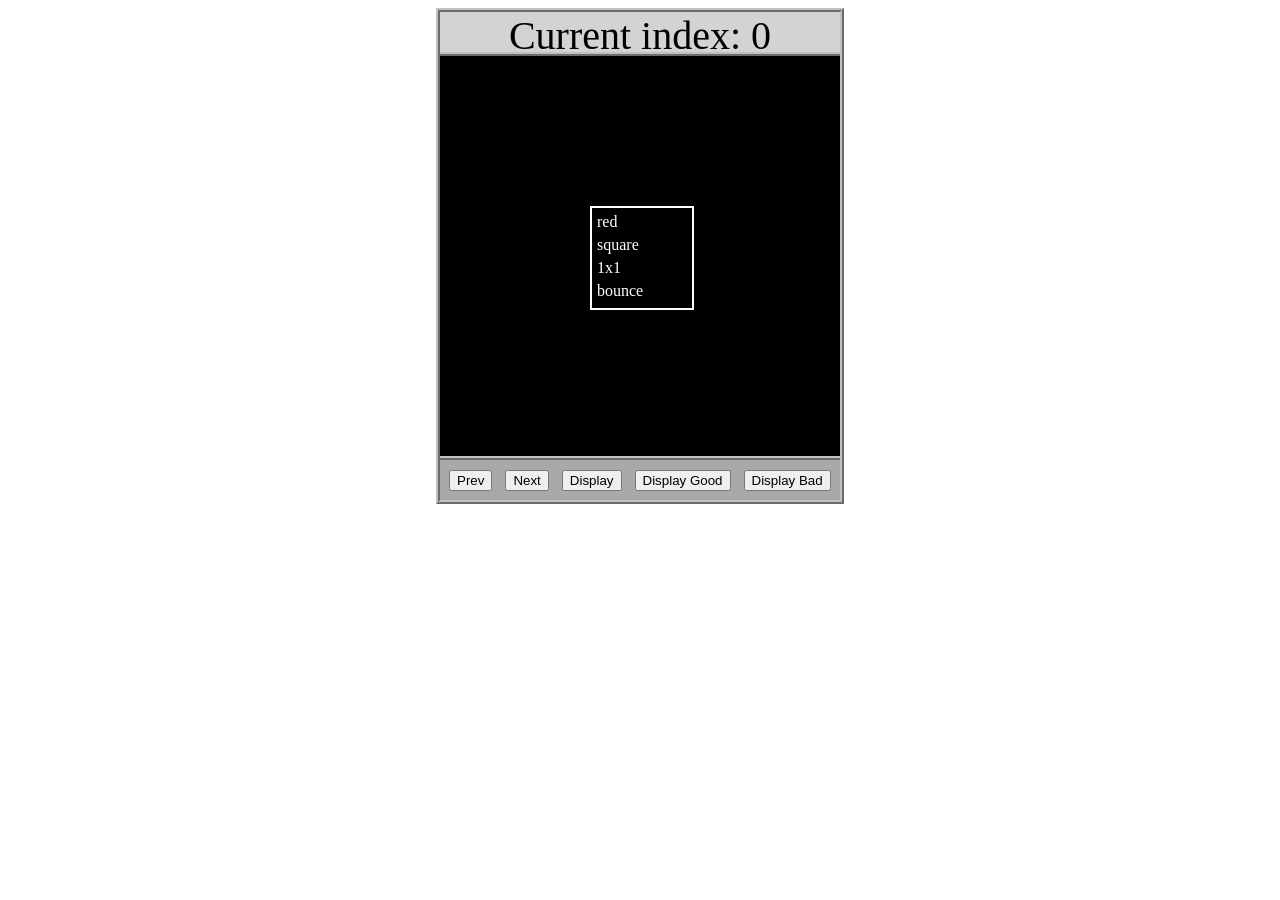
<file: asd-projects/data-shapes/index.html>
<!DOCTYPE html>
<html>
  <head>
    <meta charset="utf-8" />
    <meta name="viewport" content="width=device-width" />
    <title>Data Shapes</title>
    <link rel="stylesheet" href="index.css" />
    <script src="https://code.jquery.com/jquery-3.1.0.js"></script>
    <script src="index.js"></script>
  </head>
  <body>
    <div id="board">
      <div id="info-bar">Current index: 0</div>
      <div id="shape-container">
        <div id="shape"></div>
      </div>
      <div id="button-box">
        <button id="cycle-left">Prev</button>
        <button id="cycle-right">Next</button>
        <button id="execute1">Display</button>
        <button id="execute2">Display Good</button>
        <button id="execute3">Display Bad</button>
      </div>
    </div>
  </body>
</html>
</file>
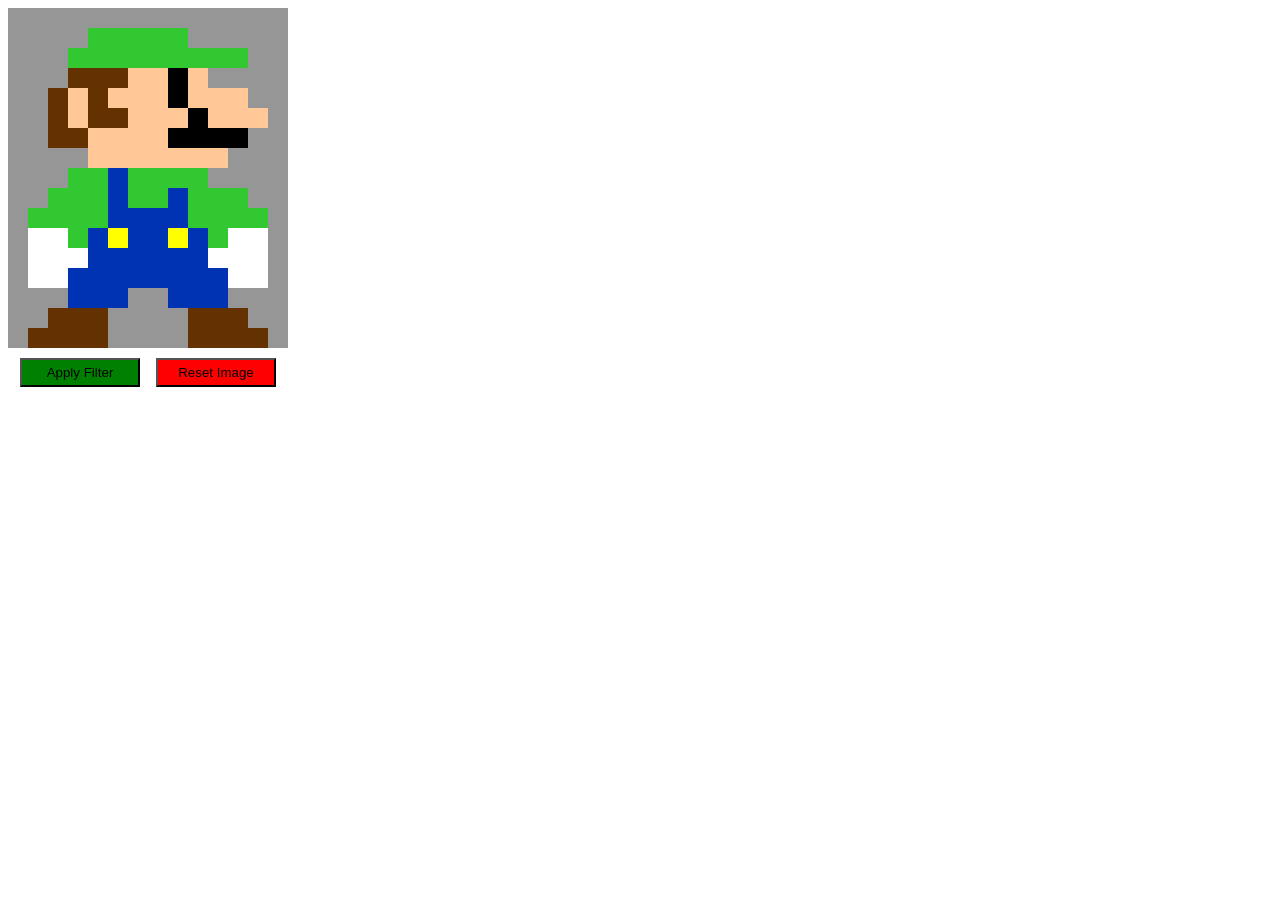
<file: asd-projects/image-filtering/index.html>
<!DOCTYPE html>
<html>
  <head>
    <script src="https://code.jquery.com/jquery-3.1.0.js"></script>
    <meta charset="utf-8" />
    <meta name="viewport" content="width=device-width" />
    <link rel="stylesheet" href="index.css" />
    <script src="image.js"></script>
    <script src="index.js"></script>
    <title>Image Filtering</title>
  </head>
  <body>
    <div id="display"></div>
    <div id="button-box">
      <button id="apply">Apply Filter</button>
      <button id="reset">Reset Image</button>
    </div>
  </body>
</html>
</file>
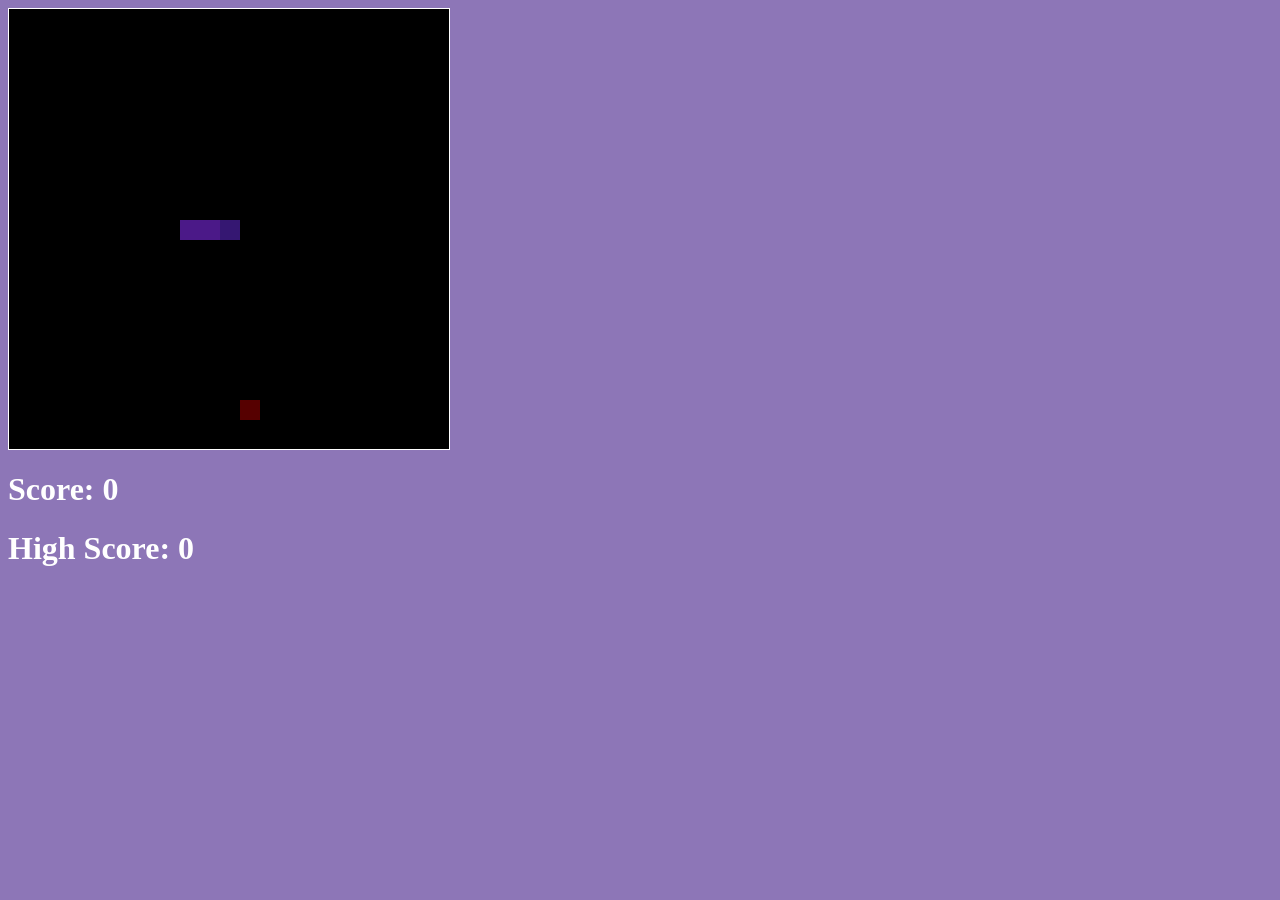
<file: asd-projects/snake/index.html>
<!DOCTYPE html>
<html>

<head>
<title>Snake</title>
<!--Link jQuery and CSS here-->
<link rel="stylesheet" type="text/css" href="index.css" />
<script src="jquery.min.js"></script>
</head>
<body>
<div id="board"></div>
<h1 id="score">Score: 0</h1>
<h1 id="highScore">High Score: 0</h1>
</body>
<!-- Link index.js here -->
<script src="index.js"></script>
</html>
</file>
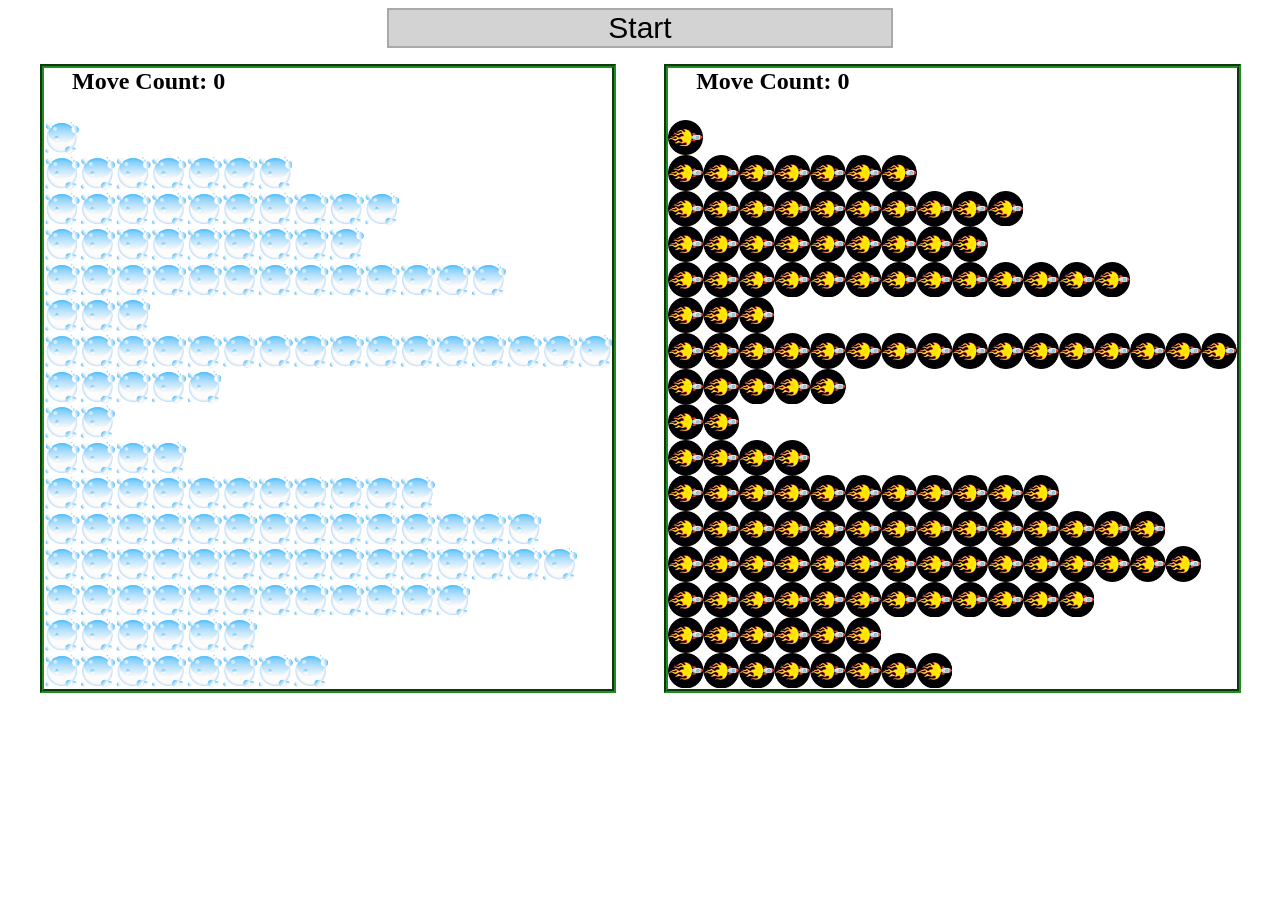
<file: asd-projects/sorting/index.html>
<!DOCTYPE html>
<html>
<head>
    <script src="https://code.jquery.com/jquery-3.1.0.js"></script>    
    <meta charset="utf-8">
    <meta name="viewport" content="width=device-width">
    <link rel="stylesheet" href="index.css">
    <script src="setup.js"></script>
    <script src="index.js"></script>
    <script src="run.js"></script>
    <title>Sorting</title>
</head>
<body>
    <div id="fullContainer">
        <div id="buttonContainer">
          <button id="goButton">Start</button>
        </div>
        <div id="sortContainer">
            <div class="subContainer" id="bubbleArea">
                <h2 id="bubbleCounter">Move Count: 0</h2>
                <div id="displayBubble">

                </div>
            </div>

            <div class="subContainer" id="quickArea">
                <h2 id="quickCounter">Move Count: 0</h2>
                <div id="displayQuick">

                </div>
            </div>
        </div>
    </div>
</body>
</html>
</file>
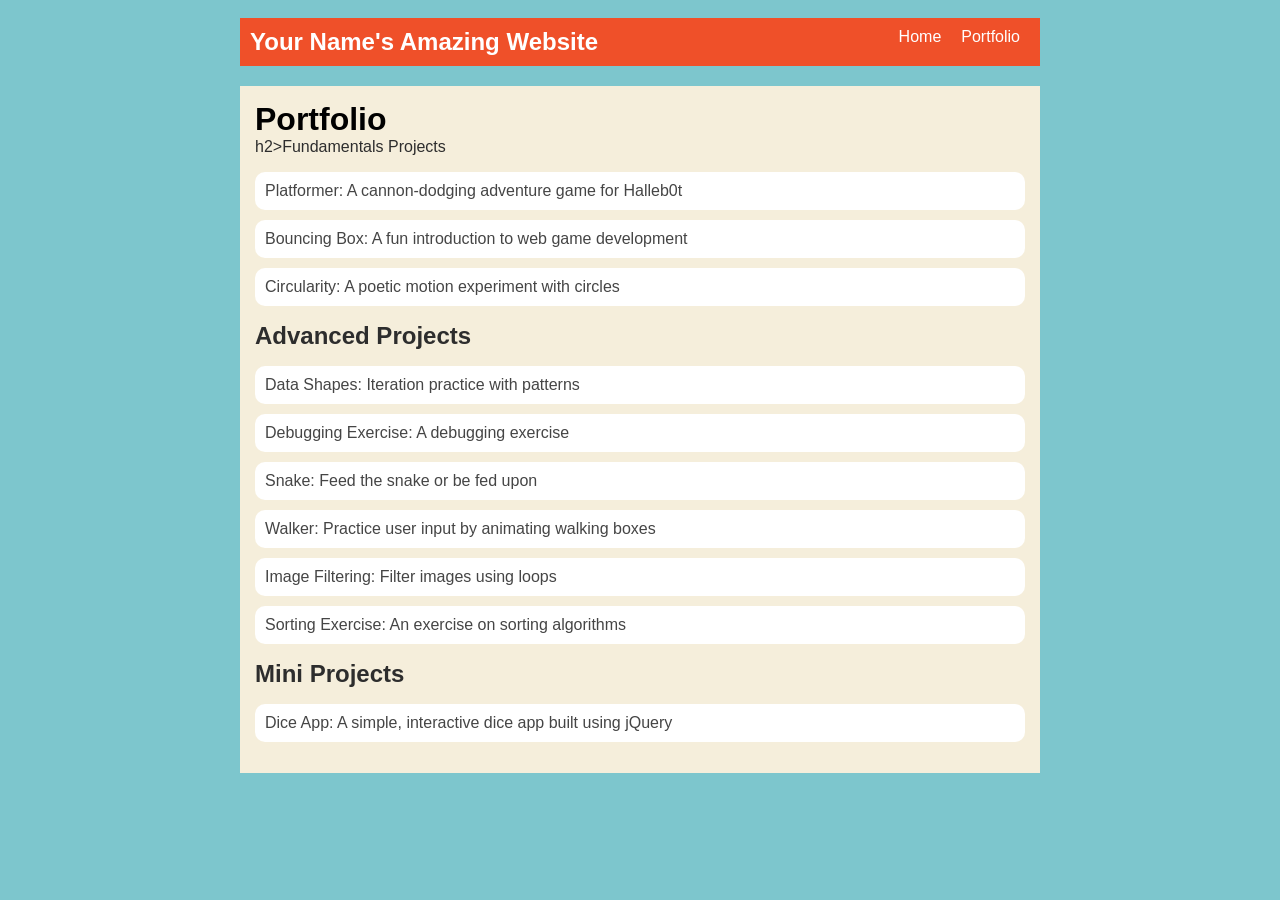
<file: portfolio.html>
<!DOCTYPE html>
<html>
  <head>
    <title>My Awesome Website</title>
        <link rel="stylesheet" href="style.css" />
  </head>
  </head>

  <body>
    <!-- All content goes here -->
    <div id="all-contents">
      <nav>
     <h1>Your Name's Amazing Website</h1>
     <ul id="nav-ul">
    <li class="nav-li">
      <a href="index.html">Home</a>
    </li>
    <li class="nav-li">
      <a href="portfolio.html">Portfolio</a>
    </li>
  </ul>
      </nav>
      <main>
         <div class="content">
    <h1>Portfolio</h1>
    h2>Fundamentals Projects</h2>
    <ul id="portfolio">
      <li>
  <a href="fsd-projects/platformer/">Platformer: A cannon-dodging adventure game for Halleb0t</a>
</li>
<li>
  <a href="fsd-projects/bouncing-box/">Bouncing Box: A fun introduction to web game development</a>
</li>
<li>
  <a href="fsd-projects/circularity/">Circularity: A poetic motion experiment with circles</a>
</li>
    </ul>
    <h2>Advanced Projects</h2>
<ul id ="portfolio">
    <li><a href="asd-projects/data-shapes"> Data Shapes: Iteration practice with patterns</a></li>
    <li><a href="asd-projects/debugging-exercise"> Debugging Exercise: A debugging exercise</a></li>
    <li><a href="asd-projects/snake">Snake: Feed the snake or be fed upon</a></li>
    <li><a href="asd-projects/walker">Walker: Practice user input by animating walking boxes</a></li>
    <li><a href="asd-projects/image-filtering">Image Filtering: Filter images using loops</a></li>
    <li><a href="asd-projects/sorting">Sorting Exercise: An exercise on sorting algorithms</a></li>
</ul>
<h2>Mini Projects</h2>
<ul id ="portfolio">
    <li><a href="asd-projects/dice-app"> Dice App: A simple, interactive dice app built using jQuery</a></li>
</ul>
  </div>
      </main>
    </div>
  </body>
</html>
</file>
<file: asd-projects/data-shapes/index.css>
#board {
  width: 400px;
  margin: auto;
  border: silver ridge 4px;
}

#info-bar {
  width: 400px;
  height: 40px;
  background: lightgray;
  font-size: 40px;
  text-align: center;
}

#shape-container {
  width: 400px;
  height: 400px;
  background: black;
  border-top: silver ridge 4px;
  border-bottom: silver ridge 4px;
}

#button-box {
  width: 400px;
  height: 40px;
  background: darkgray;
}

#shape {
  color: white;
  width: 100px;
  height: 100px;
  position: relative;
  top: 150px;
  left: 150px;
  border: white solid 2px;
  display: block;
}

button {
  width: auto;
  height: auto;
  margin: auto;
  margin-top: 10px;
  margin-left: 9px;
}

p {
  margin: 5px;
}
</file>
<file: asd-projects/image-filtering/index.css>
.square {
  width: 20px;
  height: 20px;
  position: absolute;
}

body > div {
  position: relative;
}

#button-box {
  position: relative;
  top: 350px;
}

button {
  width: 120px;
  padding: 5px;
  margin-left: 12px;
}

#apply {
  background: green;
}

#reset {
  background: red;
}
</file>
<file: asd-projects/snake/index.css>
body {
  background-color: rgb(141, 118, 183);
}

#board {
  width: 440px;
  height: 440px;
  border: 1px solid white;
  background-color: black;
}

#score, #highScore {
  color: white;
}

.snake, .apple {
  display: block;
  width: 20px;
  height: 20px;
  position: absolute;
  user-select: none;
}

.snake {
  background-color: rgb(75, 25, 136);
  z-index: 2;
}

#snake-head {
  background-color: rgb(53, 23, 114);
}

.apple {
  background-color: rgba(255, 0, 0, 0.339);
  z-index: 1;
}
</file>
<file: asd-projects/sorting/index.css>
#fullContainer {
    width:100%;
}
#buttonContainer {
    margin:auto;
    width: 40%;
}
#goButton {
    margin: auto;
    width: 100%;
    border: 2px darkgray double;
    background: lightgray;
    font-size: 30px;
}
#sortContainer {
    display: table;
    margin: 0 auto;
    width: 100%;
}
.subContainer {
    display: inline-block;
    width:45%;
    border: 4px forestgreen groove;
    margin-top: 1.25%;
}
#bubbleArea {
    margin-left: 2.5%;
}
#quickArea {
    margin-left: 3.75%;
}
.subContainer > h2 {
    margin-left: 5%;
    height: 32px;
    margin-top: 0;
}
.sortElement {
    background-position: center;
    background-repeat: repeat-x;
    position: absolute;
    left: 0px;
    margin: 0;
    padding: 0;
}
.subContainer > div {
    position: relative;
}
.bubbleElement {
    background: url('img/bubble.png');
    /*border: 2px aqua ridge;*/
}
.quickElement {
    background: url('img/quick.png');
    /*border: 2px firebrick ridge;*/
}
</file>
<file: style.css>
body {
    background: rgb(125, 198, 205);
    color: rgb(45, 45, 45);
    padding: 10px;
    font-family: Arial, sans-serif;
}

#all-contents {
    max-width: 800px;
    margin: auto;
}

/* navigation menu */
nav {
    background: rgb(239, 80, 41);
    margin: 0 auto;
    display: flex;
    padding: 10px;
}

h1 {
    display: flex;
    align-items: center;
    color: white;
    flex: 1;
    margin: 0;
}

#nav-ul {
    list-style-type: none;
    margin: 0;
    padding: 0;
    display: flex;
}

.nav-li {
    display: inline-block;
    padding: 0 10px;
}

a {
    text-decoration: none;
    color: #fff;
}

/* main container area beneath menu */
main {
    background: rgb(245, 238, 219);
    display: flex;
    margin-top: 20px;
}

.sidebar {
    margin-right: 25px;
    padding: 10px;
}

.sidebar-img {
    width: 200px;
}

.content {
    flex: 1;
    padding: 15px;
}

/* interests section styles */
#interests {
    border: 4px silver ridge;
    padding: 8px;
    margin-top: 20px;
}

h2, h3 {
    margin: 0px;
}
/* Portfolio styles */
.content h1 {
  color: black;
}

#portfolio {
  list-style-type: none;
  padding-left: 0;
}

#portfolio li {
  background: #fff;
  padding: 10px;
  border-radius: 10px;
  margin-bottom: 10px;
}

#portfolio li:hover {
  background: #eee;
}

#portfolio a {
  text-decoration: none;
  color: #454545;
}
</file>
